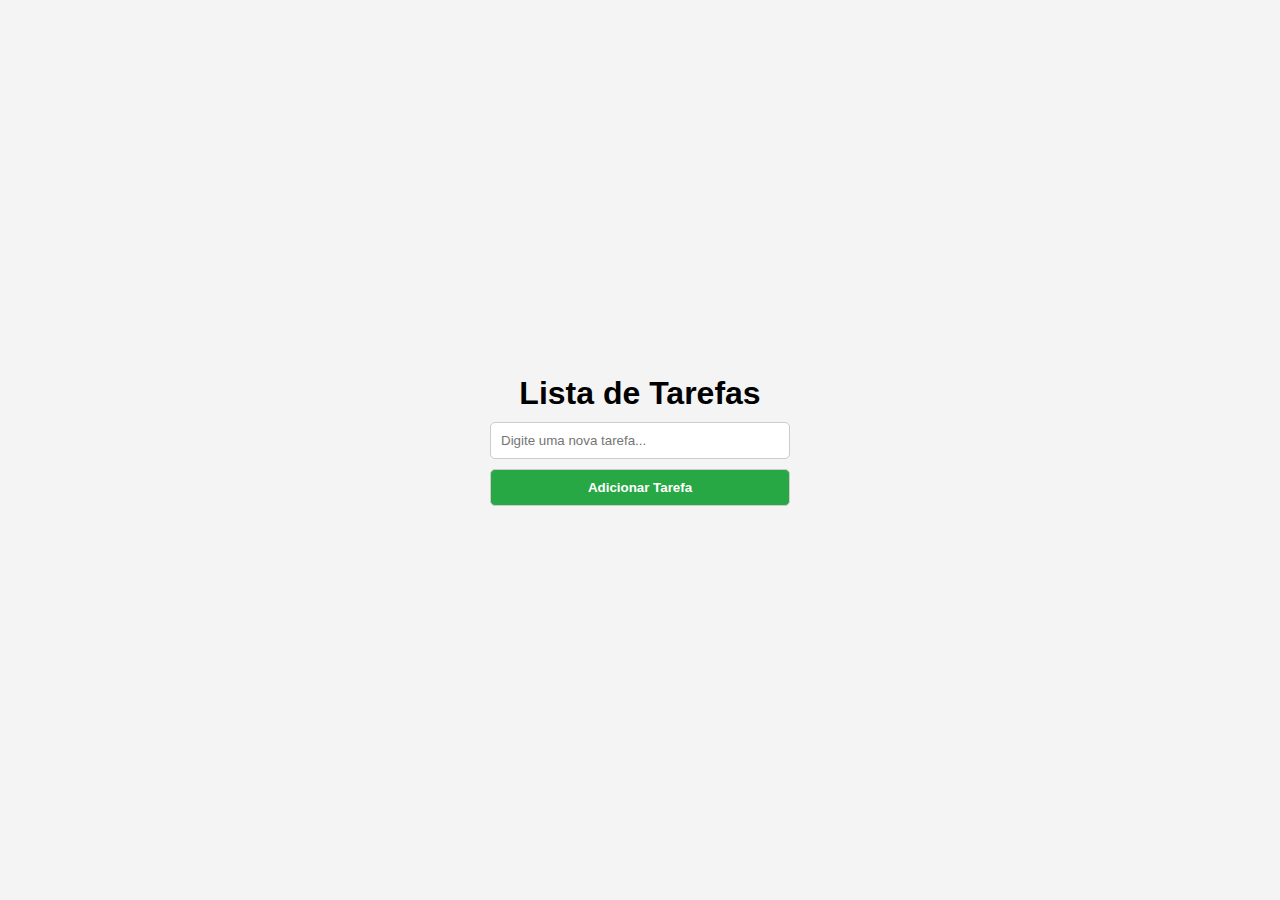
<file: index.html>
<!DOCTYPE html>
<html lang="pt-BR">
<head>
    <meta charset="UTF-8">
    <meta name="viewport" content="width=device-width, initial-scale=1.0">
    <title>To-Do List</title>
    <link rel="stylesheet" href="style.css">
</head>
<body>
    <div class="container">
        <h1>Lista de Tarefas</h1>
        <input type="text" id="taskInput" placeholder="Digite uma nova tarefa...">
        <button id="addTaskBtn">Adicionar Tarefa</button>
        <ul id="taskList"></ul>
    </div>
    <script src="script.js"></script>
</body>
</html>
</file>
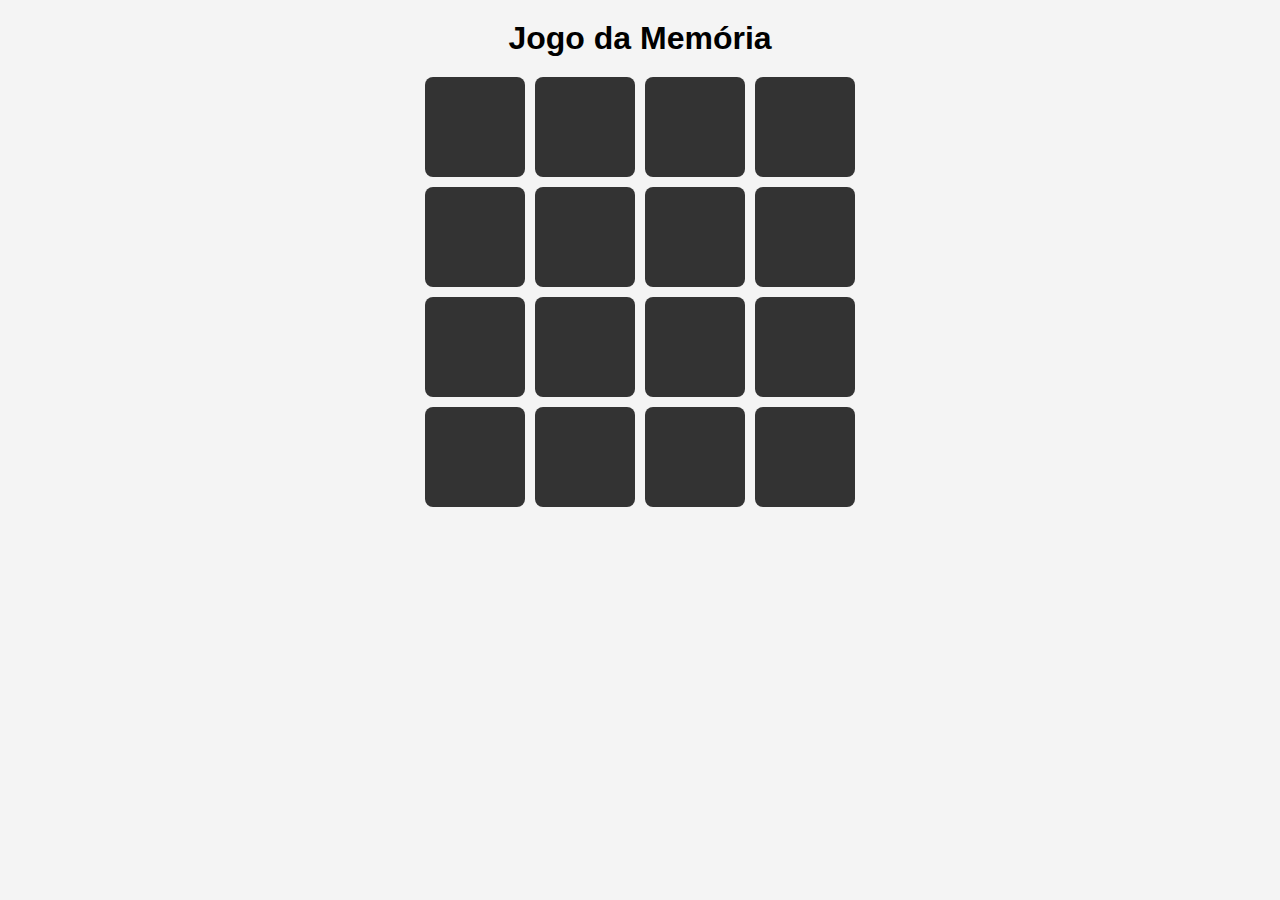
<file: memory_game/index.html>
<!DOCTYPE html>
<html lang="pt-BR">
<head>
    <meta charset="UTF-8">
    <meta name="viewport" content="width=device-width, initial-scale=1.0">
    <title>Jogo da Memória</title>
    <link rel="stylesheet" href="style.css">
</head>
<body>
    <h1>Jogo da Memória</h1>
    <div class="game-container" id="gameContainer"></div>
    <script src="script.js"></script>
</body>
</html>
</file>
<file: style.css>
* {
    margin: 0;
    padding: 0;
    box-sizing: border-box;
}

body {
    font-family: Arial, sans-serif;
    display: flex;
    justify-content: center;
    align-items: center;
    height: 100vh;
    background-color: #f4f4f4;
}

.container {
    width: 300px;
    text-align: center;
}

input, button {
    padding: 10px;
    margin-top: 10px;
    width: 100%;
    border: 1px solid #ccc;
    border-radius: 5px;
}

button {
    background-color: #28a745;
    color: white;
    cursor: pointer;
    font-weight: bold;
}

button:hover {
    background-color: #218838;
}

ul {
    list-style-type: none;
    margin-top: 20px;
}

li {
    padding: 10px;
    margin: 5px 0;
    background-color: #ddd;
    border-radius: 5px;
    text-align: left;
}
</file>
<file: memory_game/style.css>
* {
    box-sizing: border-box;
    margin: 0;
    padding: 0;
}

body {
    display: flex;
    flex-direction: column;
    align-items: center;
    font-family: Arial, sans-serif;
    background-color: #f4f4f4;
    height: 100vh;
}

h1 {
    margin-top: 20px;
}

.game-container {
    display: grid;
    grid-template-columns: repeat(4, 100px);
    gap: 10px;
    margin-top: 20px;
}

.card {
    width: 100px;
    height: 100px;
    background-color: #333;
    display: flex;
    align-items: center;
    justify-content: center;
    font-size: 2em;
    color: white;
    cursor: pointer;
    border-radius: 8px;
    user-select: none;
}

.card.flipped {
    background-color: #fff;
    color: #333;
    pointer-events: none;
}

.card.matched {
    background-color: #28a745;
    color: #fff;
}
</file>
